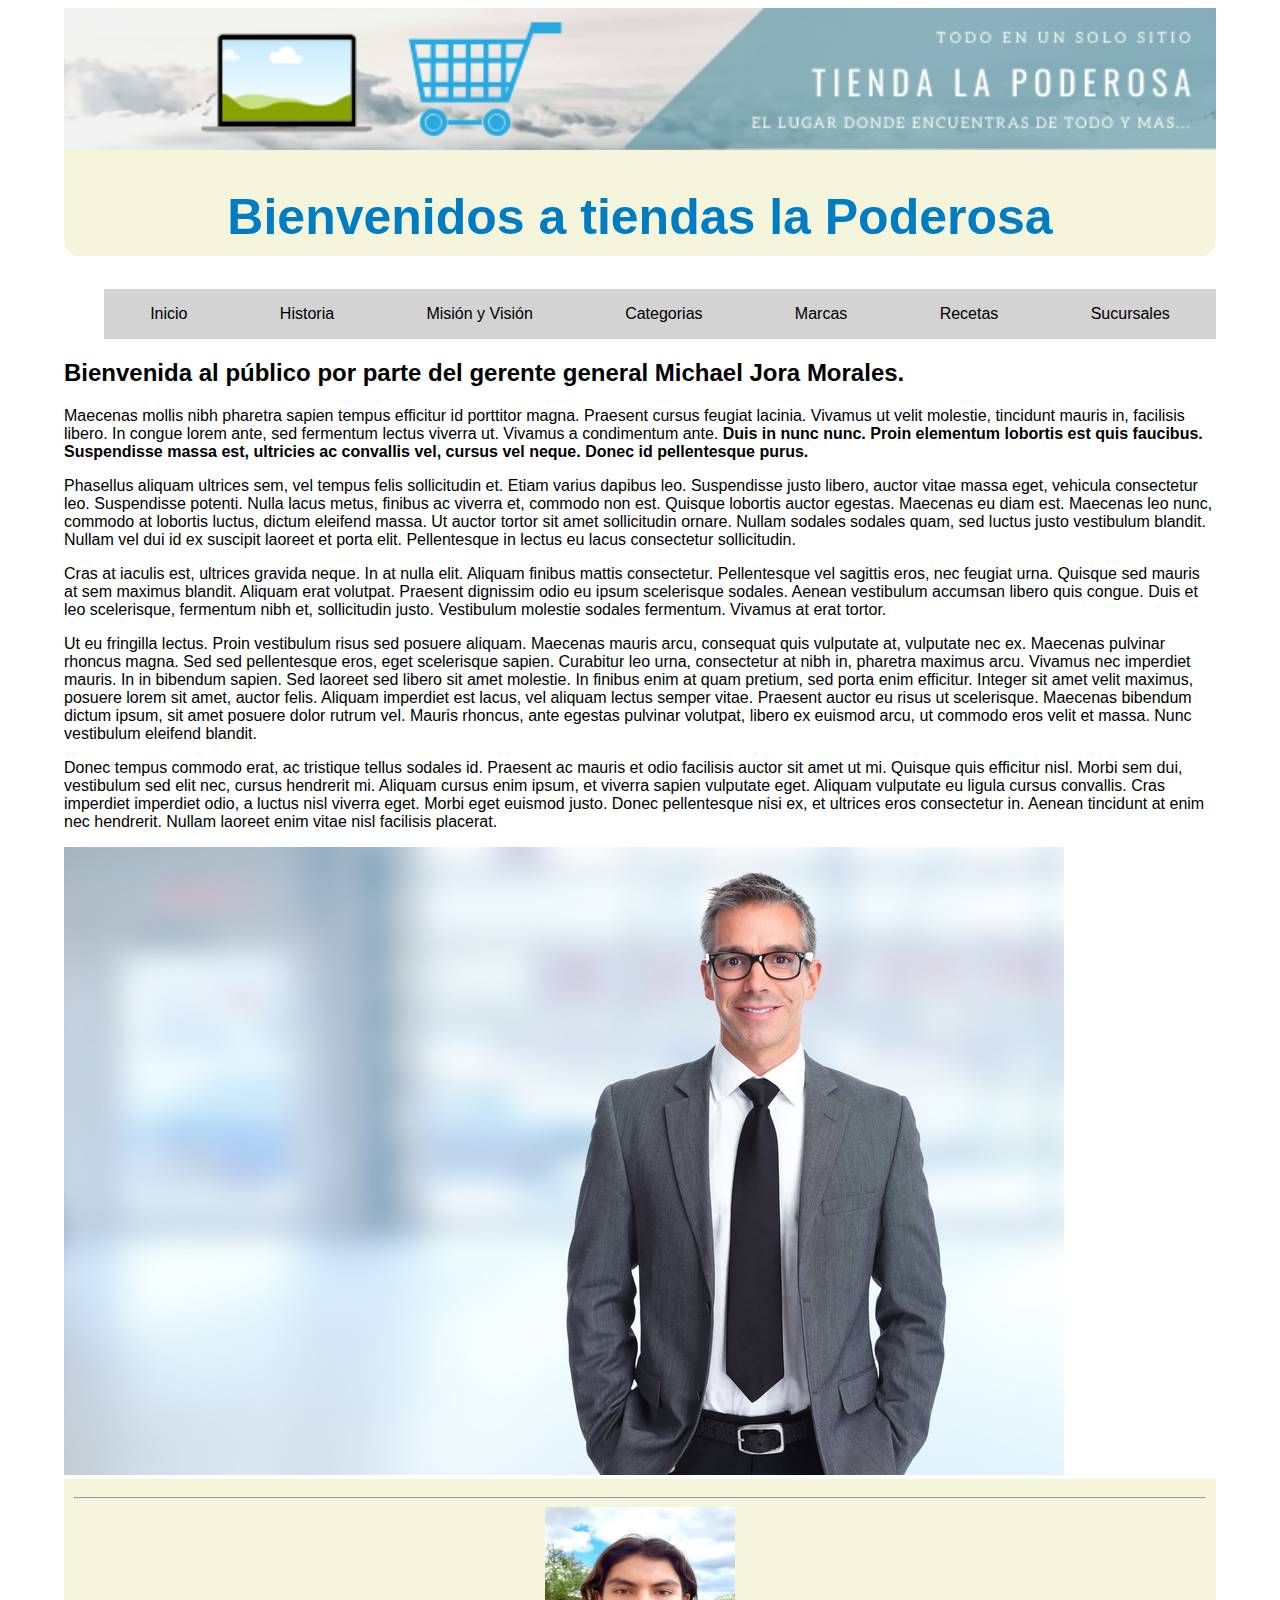
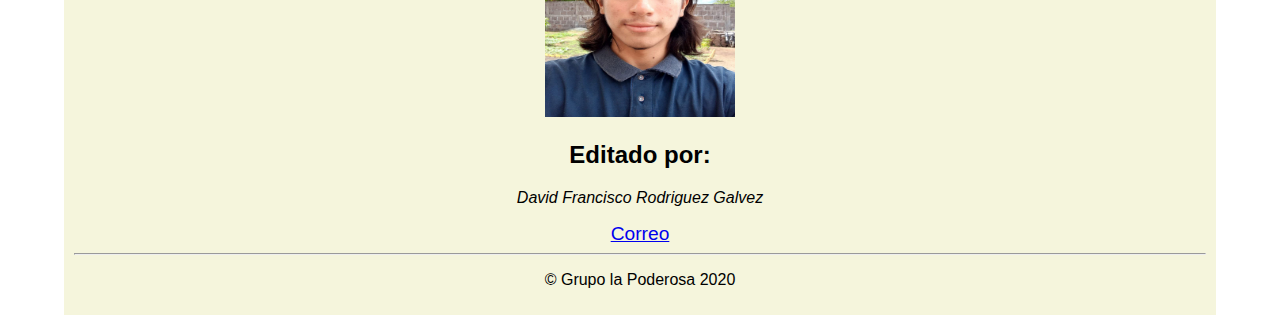
<file: index.html>
<!DOCTYPE html>
<html lang="en">
<head>
    <meta charset="UTF-8">
    <meta name="viewport" content="width=device-width, initial-scale=1.0">
    <title>Inicio</title>
    <link rel="stylesheet" href="CSS/Style.css">
</head>
<body>
<header>
    <img src="img/banner.png" width="100%" height="50%" alt="">
    <h1>Bienvenidos a tiendas la Poderosa</h1>
</header>

<nav>
    <ul>
        <li> <a href="index.html">  Inicio  </a>   </li>
        <li> <a href="historia.html">  Historia </a> </li>
        <li> <a href="mision.html">  Misión y Visión</a></li>
        <li> <a href="categorias.html"> Categorias</a> </li>
        <li> <a href="marcas.html">Marcas</a> </li>
        <li> <a href="recetas.html">  Recetas </a> </li>
        <li> <a href="sucursales.html">  Sucursales   </a> </li>
    </ul>
</nav>

<div id="#contenido">


    <h2>Bienvenida al público por parte del gerente general Michael Jora Morales.</h2> 
    
    <p>Maecenas mollis nibh pharetra sapien tempus efficitur id porttitor magna. Praesent cursus
    feugiat lacinia. Vivamus ut velit molestie, tincidunt mauris in, facilisis libero. In congue lorem
    ante, sed fermentum lectus viverra ut. Vivamus a condimentum ante. <b>Duis in nunc nunc. Proin
    elementum lobortis est quis faucibus. Suspendisse massa est, ultricies ac convallis vel,
    cursus vel neque. Donec id pellentesque purus.</b> </p> 

   <p>Phasellus aliquam ultrices sem, vel tempus felis sollicitudin et. Etiam varius dapibus leo.
Suspendisse justo libero, auctor vitae massa eget, vehicula consectetur leo. Suspendisse
potenti. Nulla lacus metus, finibus ac viverra et, commodo non est. Quisque lobortis auctor
egestas. Maecenas eu diam est. Maecenas leo nunc, commodo at lobortis luctus, dictum
eleifend massa. Ut auctor tortor sit amet sollicitudin ornare. Nullam sodales sodales quam, sed
luctus justo vestibulum blandit. Nullam vel dui id ex suscipit laoreet et porta elit. Pellentesque
in lectus eu lacus consectetur sollicitudin.</p> 

<p>

    Cras at iaculis est, ultrices gravida neque. In at nulla elit. Aliquam finibus mattis consectetur.
Pellentesque vel sagittis eros, nec feugiat urna. Quisque sed mauris at sem maximus blandit.
Aliquam erat volutpat. Praesent dignissim odio eu ipsum scelerisque sodales. Aenean
vestibulum accumsan libero quis congue. Duis et leo scelerisque, fermentum nibh et,
sollicitudin justo. Vestibulum molestie sodales fermentum. Vivamus at erat tortor.
</p>

<p>

    Ut eu fringilla lectus. Proin vestibulum risus sed posuere aliquam. Maecenas mauris arcu,
consequat quis vulputate at, vulputate nec ex. Maecenas pulvinar rhoncus magna. Sed sed
pellentesque eros, eget scelerisque sapien. Curabitur leo urna, consectetur at nibh in, pharetra
maximus arcu. Vivamus nec imperdiet mauris. In in bibendum sapien. Sed laoreet sed libero sit
amet molestie. In finibus enim at quam pretium, sed porta enim efficitur. Integer sit amet velit
maximus, posuere lorem sit amet, auctor felis. Aliquam imperdiet est lacus, vel aliquam lectus
semper vitae. Praesent auctor eu risus ut scelerisque. Maecenas bibendum dictum ipsum, sit
amet posuere dolor rutrum vel. Mauris rhoncus, ante egestas pulvinar volutpat, libero ex
euismod arcu, ut commodo eros velit et massa. Nunc vestibulum eleifend blandit.
</p>

<p>
    Donec tempus commodo erat, ac tristique tellus sodales id. Praesent ac mauris et odio facilisis
auctor sit amet ut mi. Quisque quis efficitur nisl. Morbi sem dui, vestibulum sed elit nec, cursus
hendrerit mi. Aliquam cursus enim ipsum, et viverra sapien vulputate eget. Aliquam vulputate
eu ligula cursus convallis. Cras imperdiet imperdiet odio, a luctus nisl viverra eget. Morbi eget
euismod justo. Donec pellentesque nisi ex, et ultrices eros consectetur in. Aenean tincidunt at
enim nec hendrerit. Nullam laoreet enim vitae nisl facilisis placerat.
</p>
<img src="img/gerente.jpg" walt="">
</div>

<footer class="footer">
    <hr>
    <source> <img src="img/Perfil.jpg" width="190" height="210" alt="Foto">
    <h2>Editado por:</h2>
    <p><em>David Francisco Rodriguez Galvez</em>
    </p>
    <a href="mailto: davidrodrigalvez@gmail.com">Correo</a>
    <hr/>
    <p> &copy; Grupo la Poderosa 2020</p>
</footer>

</body>
</html>
</file>
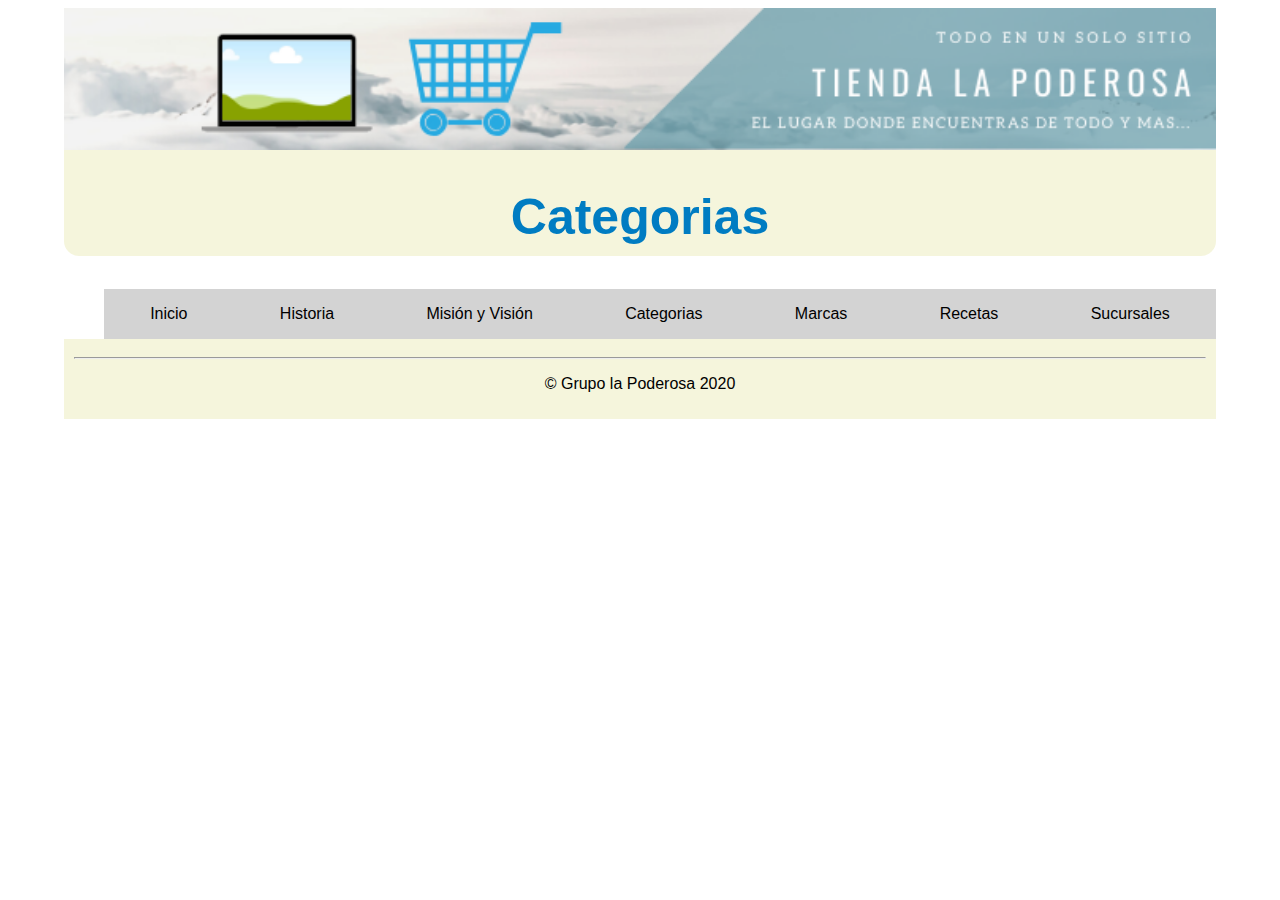
<file: categorias.html>
<!DOCTYPE html>
<html lang="en">
<head>
    <meta charset="UTF-8">
    <meta name="viewport" content="width=device-width, initial-scale=1.0">
    <title>Categorias</title>
    <link rel="stylesheet" href="CSS/Style.css">
</head>
<body>
    <header>
            <img src="img/banner.png" width="100%" height="50%" alt="">
        <h1>Categorias</h1>
    </header>
    
    <nav>
        <ul>
            <li> <a href="index.html">  Inicio  </a>   </li>
            <li> <a href="historia.html">  Historia </a> </li>
            <li> <a href="mision.html">  Misión y Visión</a></li>
            <li> <a href="categorias.html"> Categorias</a> </li>
            <li> <a href="marcas.html">Marcas</a> </li>
            <li> <a href="recetas.html">  Recetas </a> </li>
            <li> <a href="sucursales.html">  Sucursales   </a> </li>
        </ul>
    </nav>
    
    <footer>
        <hr/>
        <p> &copy; Grupo la Poderosa 2020</p>
    </footer>
</body>
</html>
</file>
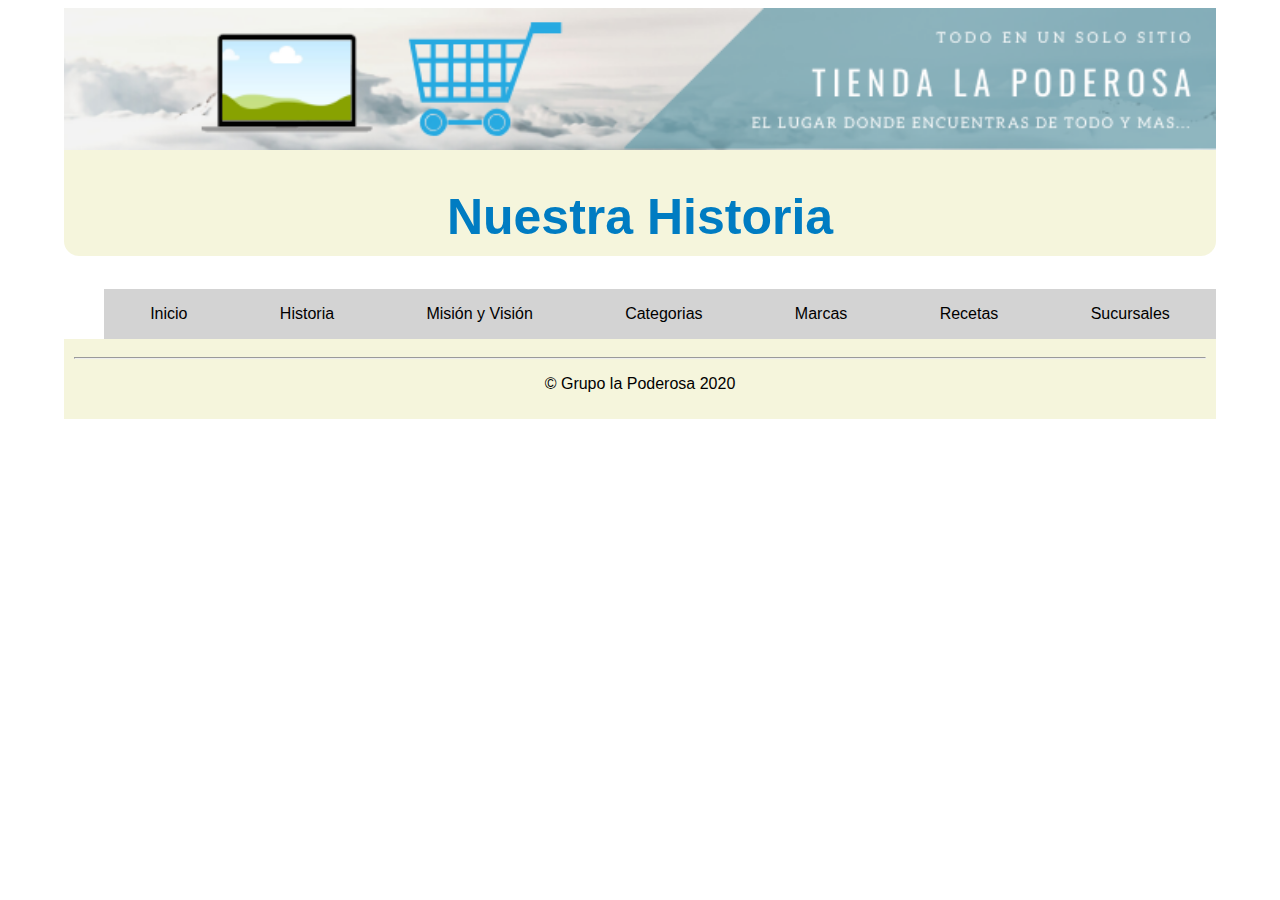
<file: historia.html>
<!DOCTYPE html>
<html lang="en">
<head>
    <meta charset="UTF-8">
    <meta name="viewport" content="width=device-width, initial-scale=1.0">
    <title>Nuestra Historia</title>
    <link rel="stylesheet" href="CSS/Style.css">
</head>
<body>
    <header>
            <img src="img/banner.png" width="100%" height="50%" alt="">
        <h1>Nuestra Historia</h1>
    </header>
    
    <nav>
        <ul>
            <li> <a href="index.html">  Inicio  </a>   </li>
            <li> <a href="historia.html">  Historia </a> </li>
            <li> <a href="mision.html">  Misión y Visión</a></li>
            <li> <a href="categorias.html"> Categorias</a> </li>
            <li> <a href="marcas.html">Marcas</a> </li>
            <li> <a href="recetas.html">  Recetas </a> </li>
            <li> <a href="sucursales.html">  Sucursales   </a> </li>
        </ul>
    </nav>
    
    <footer>
        <hr/>
        <p> &copy; Grupo la Poderosa 2020</p>
    </footer>
</body>
</html>
</file>
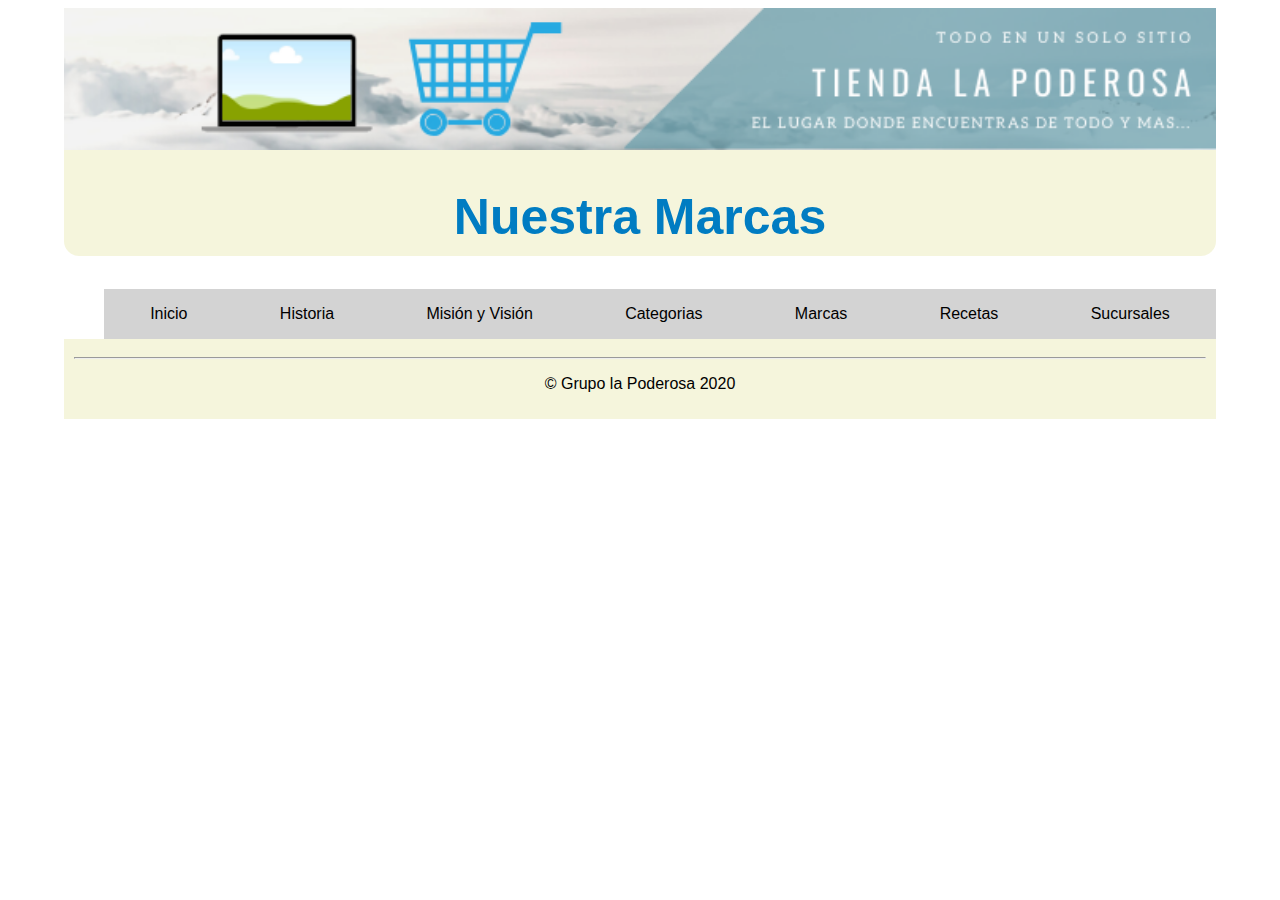
<file: marcas.html>
<!DOCTYPE html>
<html lang="en">
<head>
    <meta charset="UTF-8">
    <meta name="viewport" content="width=device-width, initial-scale=1.0">
    <title>Document</title>
    <link rel="stylesheet" href="CSS/Style.css">
</head>
<body>
    <header>
            <img src="img/banner.png" width="100%" height="50%" alt="">
        <h1>Nuestra Marcas</h1>
    </header>
    
    <nav>
        <ul>
            <li> <a href="index.html">  Inicio  </a>   </li>
            <li> <a href="historia.html">  Historia </a> </li>
            <li> <a href="mision.html">  Misión y Visión</a></li>
            <li> <a href="categorias.html"> Categorias</a> </li>
            <li> <a href="marcas.html">Marcas</a> </li>
            <li> <a href="recetas.html">  Recetas </a> </li>
            <li> <a href="sucursales.html">  Sucursales   </a> </li>
        </ul>
    </nav>
    
    <footer>
        <hr/>
        <p> &copy; Grupo la Poderosa 2020</p>
    </footer>
</body>
</html>
</file>
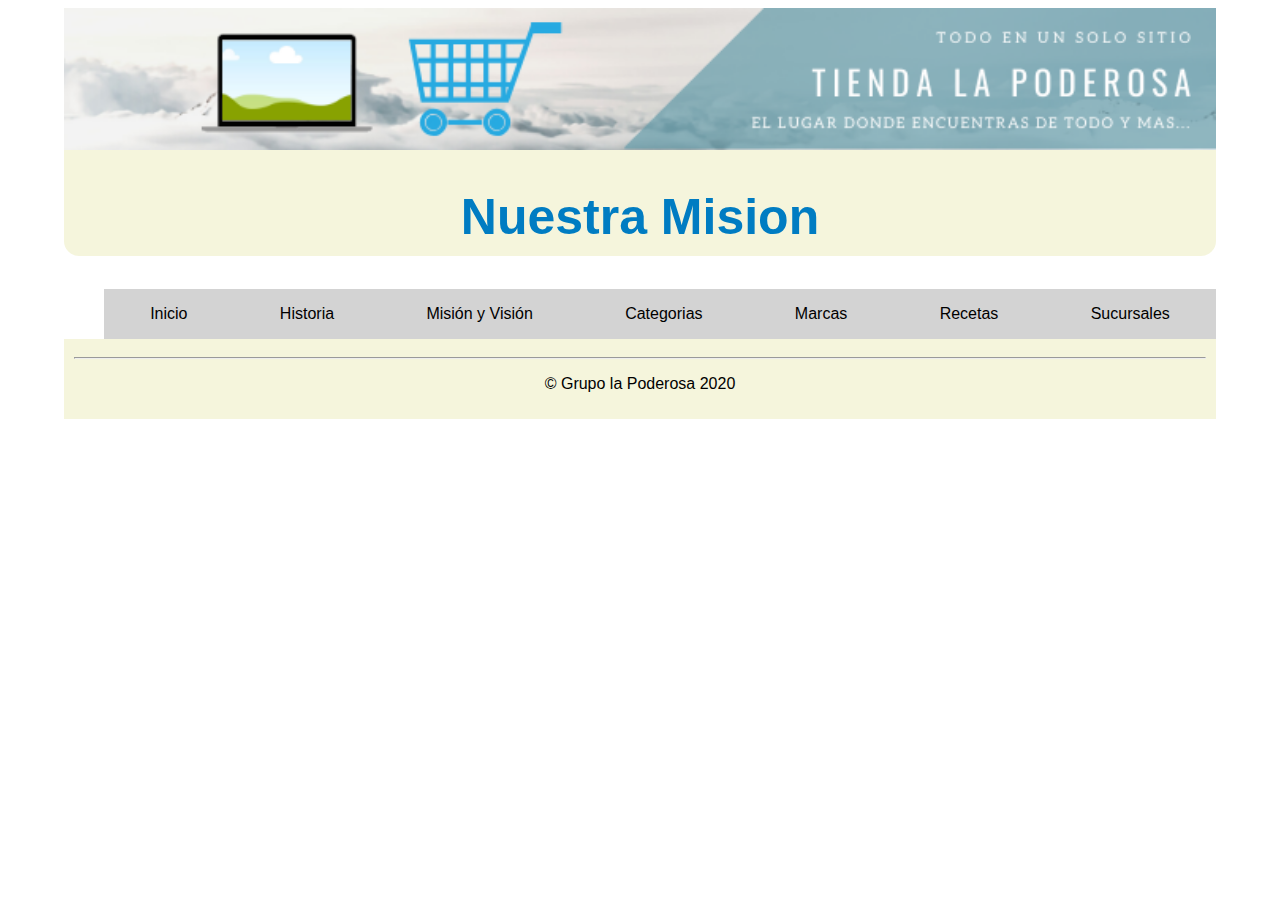
<file: mision.html>
<!DOCTYPE html>
<html lang="en">
<head>
    <meta charset="UTF-8">
    <meta name="viewport" content="width=device-width, initial-scale=1.0">
    <title>Document</title>
    <link rel="stylesheet" href="CSS/Style.css">
</head>
<body>
    <header>
            <img src="img/banner.png" width="100%" height="50%" alt="">
        <h1>Nuestra Mision</h1>
    </header>
    
    <nav>
        <ul>
            <li> <a href="index.html">  Inicio  </a>   </li>
            <li> <a href="historia.html">  Historia </a> </li>
            <li> <a href="mision.html">  Misión y Visión</a></li>
            <li> <a href="categorias.html"> Categorias</a> </li>
            <li> <a href="marcas.html">Marcas</a> </li>
            <li> <a href="recetas.html">  Recetas </a> </li>
            <li> <a href="sucursales.html">  Sucursales   </a> </li>
        </ul>
    </nav>
    
    <footer>
        <hr/>
        <p> &copy; Grupo la Poderosa 2020</p>
    </footer>
</body>
</html>
</file>
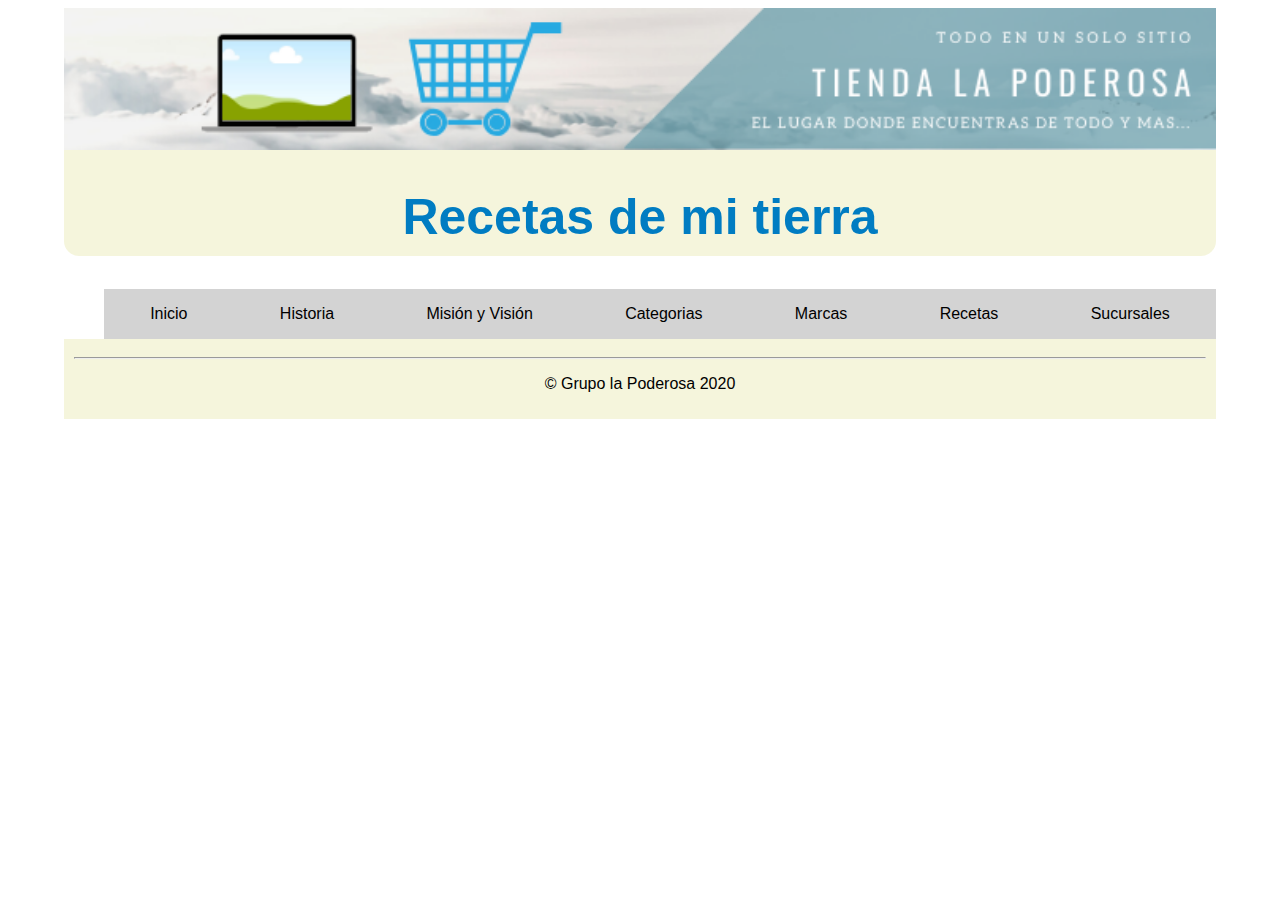
<file: recetas.html>
<!DOCTYPE html>
<html lang="en">
<head>
    <meta charset="UTF-8">
    <meta name="viewport" content="width=device-width, initial-scale=1.0">
    <title>Document</title>
    <link rel="stylesheet" href="CSS/Style.css">
</head>
<body>
    <header>
            <img src="img/banner.png" width="100%" height="50%" alt="">
        <h1>Recetas de mi tierra</h1>
    </header>
    
    <nav>
        <ul>
            <li> <a href="index.html">  Inicio  </a>   </li>
            <li> <a href="historia.html">  Historia </a> </li>
            <li> <a href="mision.html">  Misión y Visión</a></li>
            <li> <a href="categorias.html"> Categorias</a> </li>
            <li> <a href="marcas.html">Marcas</a> </li>
            <li> <a href="recetas.html">  Recetas </a> </li>
            <li> <a href="sucursales.html">  Sucursales   </a> </li>
        </ul>
    </nav>
    
    <footer>
        <hr/>
        <p> &copy; Grupo la Poderosa 2020</p>
    </footer>
</body>
</html>
</file>
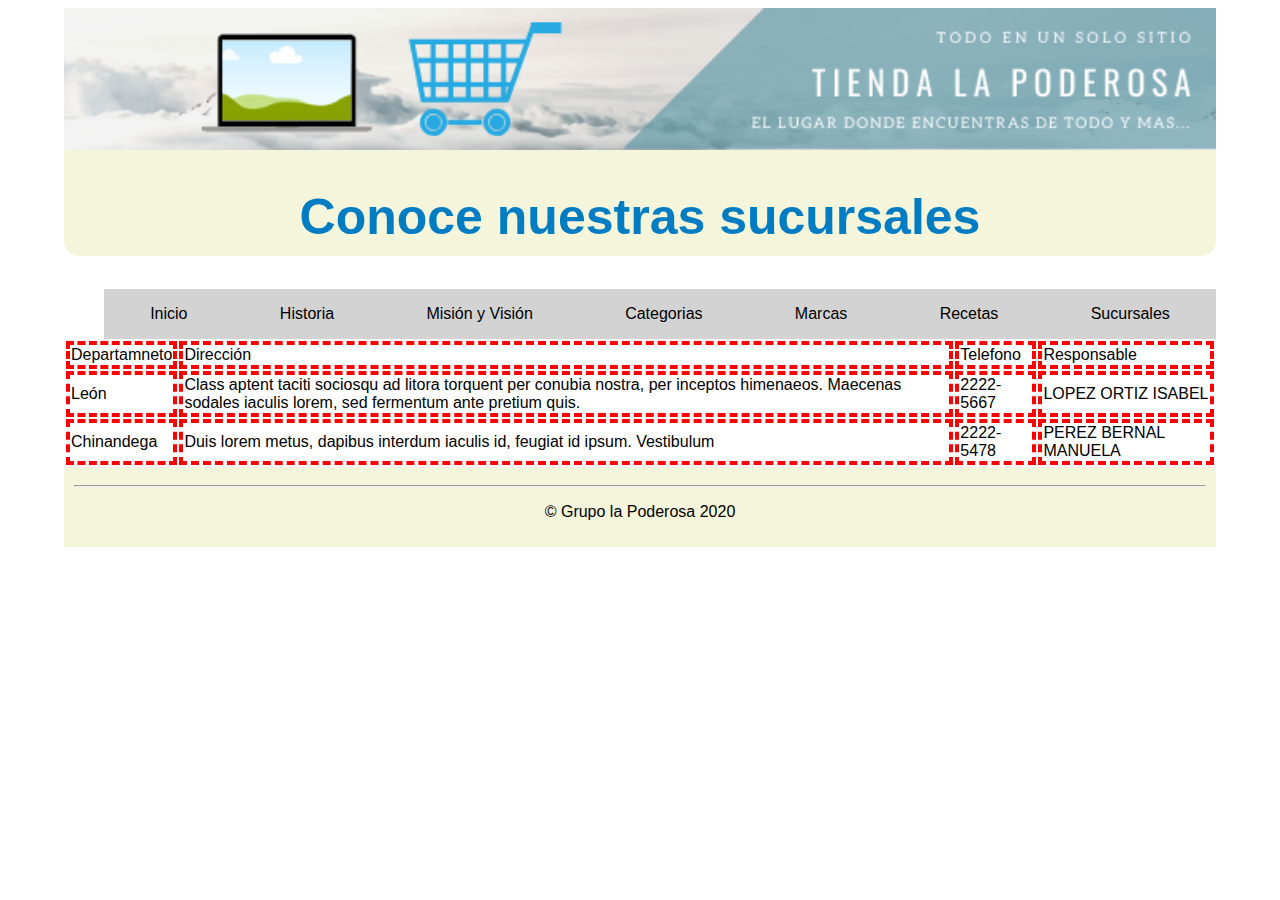
<file: sucursales.html>
<!DOCTYPE html>
<html lang="en">
<head>
    <meta charset="UTF-8">
    <meta name="viewport" content="width=device-width, initial-scale=1.0">
    <title>Document</title>
    <link rel="stylesheet" href="CSS/Style.css">
    <style type="text/css" > 
      
        td{
            border: 4px dashed red;
            font-family: Arial, Helvetica, sans-serif;
        }
      </style>
</head>
<body>
    
    <header>
            <img src="img/banner.png" width="100%" height="50%" alt="">
        <h1>Conoce nuestras sucursales</h1>
    </header>
    
    <nav>
        <ul>
            <li> <a href="index.html">  Inicio  </a>   </li>
            <li> <a href="historia.html">  Historia </a> </li>
            <li> <a href="mision.html">  Misión y Visión</a></li>
            <li> <a href="categorias.html"> Categorias</a> </li>
            <li> <a href="marcas.html">Marcas</a> </li>
            <li> <a href="recetas.html">  Recetas </a> </li>
            <li> <a href="sucursales.html">  Sucursales   </a> </li>
        </ul>
    </nav>
    <div id="#contenido">

            <table>
                <tr>
                    <td> Departamneto</td>
                    <td>Dirección</td>
                    <td>Telefono</td>
                    <td>Responsable</td>
                </tr>
                <tr>
                    <td>León</td>
                    <td>
                       Class aptent taciti
                       sociosqu ad litora
                       torquent per conubia
                       nostra, per inceptos
                       himenaeos.
                       Maecenas sodales
                       iaculis lorem, sed
                       fermentum ante
                       pretium quis.
                    </td>
                    <td>
                       2222-5667
                    </td>
                    <td>
                       LOPEZ ORTIZ
                       ISABEL
                    </td>
                </tr>
       
                <tr>
                    <td> Chinandega</td>
                    <td>
                       Duis lorem metus,
                       dapibus interdum
                       iaculis id, feugiat id
                       ipsum. Vestibulum
                    </td>
                    <td> 2222-5478 </td>
                    <td>PEREZ BERNAL
                       MANUELA
                   </td>
                </tr>
            </table>
       
       
           </div>
    <footer>
        <hr/>
        <p> &copy; Grupo la Poderosa 2020</p>
    </footer>
</body>
</html>
</file>
<file: CSS/Style.css>
body {
    width: auto;
    margin-left: 5%;
    margin-right: 5%;
    font-family: 'Segoe UI', Tahoma, Geneva, Verdana, sans-serif;
}
header{
    text-align: center;
    background-color: beige;
    border-radius: 15px;
}
header>h1{
    color: #007cc2;
    padding-bottom: 10px;
    font-size: 50px;
}
nav>ul{
    list-style-type: none;
    display: flex;
    flex-direction: row;
    margin: 0;
}
nav>ul>li{
    flex-grow: 1;
}
nav>ul>li>a{
    text-decoration: none;
    background-color: lightgray;
    text-align: center;
    color: black;
    display: block;
    padding: 1em;

}nav>ul>li>a hover{
    background-color: lightcoral;
}
footer {
    background-color: beige;
    color: black;
    padding: 10px;
    text-align: center;
}
.footer>a{
    font-size: 120%;
}
</file>
